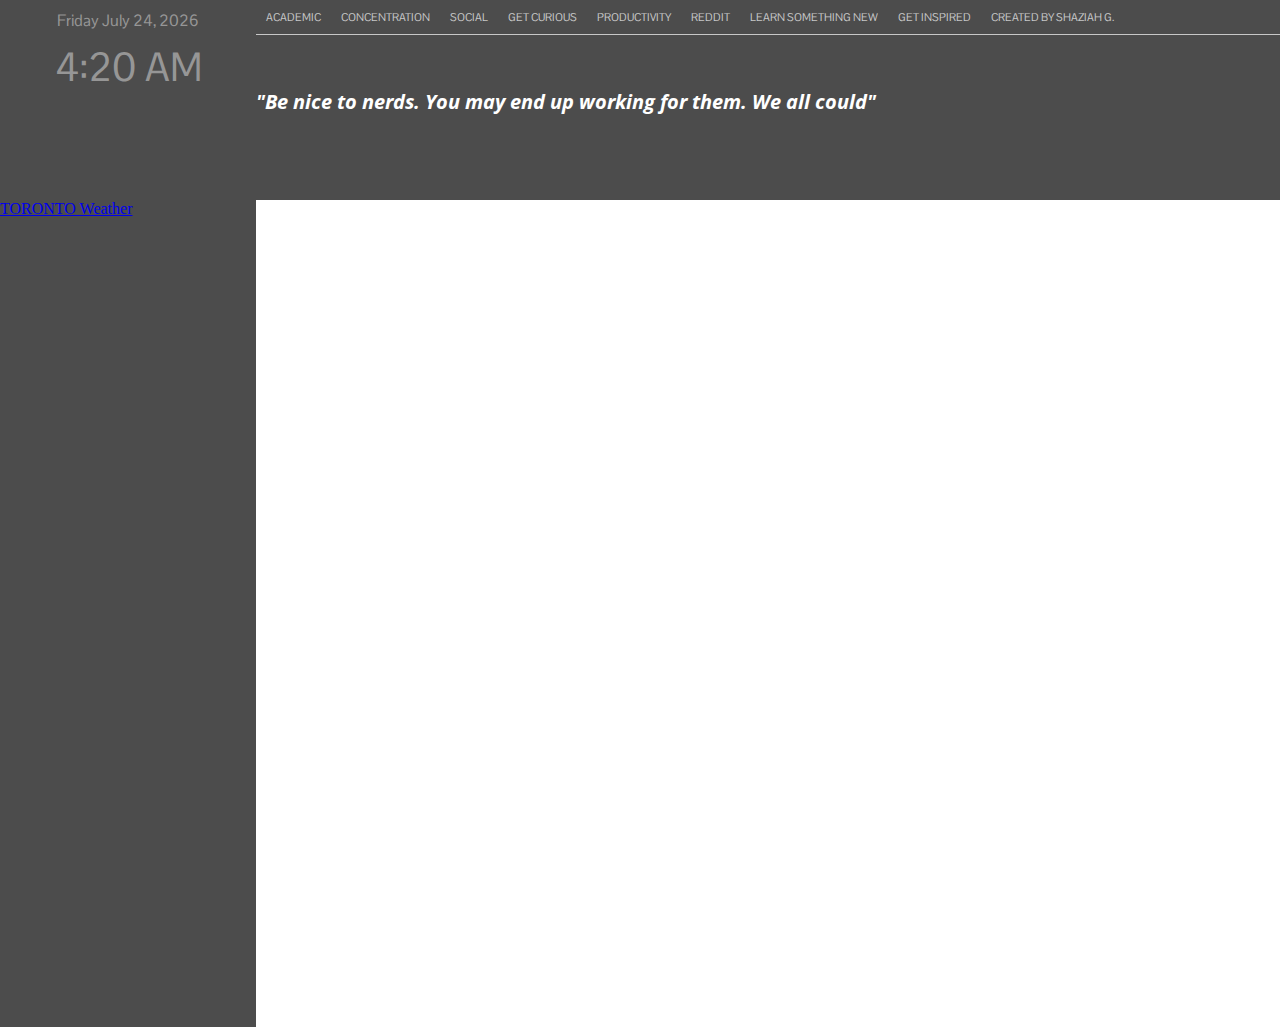
<file: index.html>
<!DOCTYPE html>

<html>

<head>
    <title>Homepage</title>
    <!--

      ______ .______       _______     ___   .___________. _______  _______     .______   ____    ____         _______. __    __       ___      ________   __       ___       __    __
     /      ||   _  \     |   ____|   /   \  |           ||   ____||       \    |   _  \  \   \  /   /        /       ||  |  |  |     /   \    |       /  |  |     /   \     |  |  |  |
    |  ,----'|  |_)  |    |  |__     /  ^  \ `---|  |----`|  |__   |  .--.  |   |  |_)  |  \   \/   /        |   (----`|  |__|  |    /  ^  \   `---/  /   |  |    /  ^  \    |  |__|  |
    |  |     |      /     |   __|   /  /_\  \    |  |     |   __|  |  |  |  |   |   _  <    \_    _/          \   \    |   __   |   /  /_\  \     /  /    |  |   /  /_\  \   |   __   |
    |  `----.|  |\  \----.|  |____ /  _____  \   |  |     |  |____ |  '--'  |   |  |_)  |     |  |        .----)   |   |  |  |  |  /  _____  \   /  /----.|  |  /  _____  \  |  |  |  |
     \______|| _| `._____||_______/__/     \__\  |__|     |_______||_______/    |______/      |__|        |_______/    |__|  |__| /__/     \__\ /________||__| /__/     \__\ |__|  |__|

     Created by Shaziah G.
    -->
    <link rel="stylesheet" href="styles/style.css" type="text/css" />
    <link href="https://fonts.googleapis.com/css?family=Pontano+Sans|Open+Sans" rel="stylesheet">
    <meta charset="utf-8">
    <meta http-equiv="X-UA-Compatible" content="IE=edge">
    <meta name="viewport" content="width=device-width, initial-scale=1">
    <script src="http://code.jquery.com/jquery-3.3.1.min.js" integrity="sha256-FgpCb/KJQlLNfOu91ta32o/NMZxltwRo8QtmkMRdAu8=" crossorigin="anonymous"></script>
    <script src="https://ajax.googleapis.com/ajax/libs/jquery/3.3.1/jquery.min.js"></script>
<!--take out one jQuery cds link-->
<script type="text/javascript" src="quote.js"></script>
<div class="tso_default_style">
  <!--<script>TheySaidSo.render({ quote : 'VsevE5h3LUUiZedYPKPwlweF'});</script>-->
</div>
</script>
    <script>
    function startTime() {
        var monthNames = [ "January", "February", "March", "April", "May", "June",
        "July", "August", "September", "October", "November", "December" ];
        var days = [ "Sunday", "Monday", "Tuesday", "Wednesday", "Thursday", "Friday",
        "Saturday"];

        var today = new Date();
        var h = today.getHours();
        var ampm ="A";
        if (h>=12)
            ampm="P";
        if (h>12)
        {
        	h-=12;
    }
        else if (h==0)
            h=12;
        var mi = today.getMinutes();
        mi = checkTime(mi);

        n =  new Date();
    y = n.getFullYear();
    m = monthNames[n.getMonth()];
    hi=today.getDay();

    d = n.getDate();
    hello=days[hi];

        document.getElementById('date').innerHTML = hello+" " + m + " " +d+", "+ y;
        document.getElementById('time').innerHTML =h + ":" + mi+" "+ampm+"M";

        var t = setTimeout(startTime, 500);
    }
    function checkTime(i) {
        if (i < 10) {i = "0" + i};  // add zero in front of numbers < 10
        return i;
    }


        </script>
</head>

<body onload="GimmeQuote()"> <!-- startTime() function removed-->
    <div class="side1">
        <div class="side1_1">
           <div class="" id="date"></div>
            <div id="time"></div>
        </div>

        <div class="side1-2">


          <a class="weatherwidget-io" href="https://forecast7.com/en/43d65n79d38/toronto/" data-label_1="TORONTO" data-label_2="Weather" data-icons="Climacons Animated" data-days="3" data-theme="dark" >TORONTO Weather</a>
          <script>
          !function(d,s,id){var js,fjs=d.getElementsByTagName(s)[0];if(!d.getElementById(id)){js=d.createElement(s);js.id=id;js.src='https://weatherwidget.io/js/widget.min.js';fjs.parentNode.insertBefore(js,fjs);}}(document,'script','weatherwidget-io-js');
          </script>
        </div>
    </div>
    <div class="side2">
          <div class="side2-1">
              <!-- part of side 2 with navigation + quote -->

                <div class="navbar">
                  <div class="dropdown">


                  <div class="button">
                  <button class="btnlabel">ACADEMIC
                  </button>
                  <div class="dropdown-content">
                    <a href="https://q.utoronto.ca/">Querqus</a>
                    <a href="https://q.utoronto.ca/courses/69790/pages/labs">C - Labs</a>
                    <a href="https://www.onlinegdb.com/online_c_compiler">C - Online C Compiler</a>
                    <a href="https://webworkq.act.utoronto.ca/webwork2/MAT187H1_S_LEC0101/?ext_lti_assignment_id=0a9315b5-2cd5-4746-b023-f2548039a97b&oauth_consumer_key=jrqbGDjkJ6hHXh3n&tool_consumer_info_product_family_code=canvas&lis_person_contact_email_primary=shaziah.gafur%40mail.utoronto.ca&custom_canvas_workflow_state=available&oauth_signature=Ww5BcooISzl5ukpoxz1cn15lA%2Fk%3D&tool_consumer_instance_name=University of Toronto&oauth_callback=about%3Ablank&context_id=2661ad1057ab7c07ac27a91c04329f5a63a138b5&ext_roles=urn%3Alti%3Ainstrole%3Aims%2Flis%2FStudent%2Curn%3Alti%3Arole%3Aims%2Flis%2FLearner%2Curn%3Alti%3Asysrole%3Aims%2Flis%2FUser&launch_presentation_return_url=https%3A%2F%2Fq.utoronto.ca%2Fcourses%2F74624%2Fassignments&custom_canvas_user_id=208070&oauth_version=1.0&oauth_signature_method=HMAC-SHA1&roles=Learner&lis_outcome_service_url=https%3A%2F%2Fq.utoronto.ca%2Fapi%2Flti%2Fv1%2Ftools%2F815%2Fgrade_passback&tool_consumer_instance_guid=dsWzekD5khhODOqBAcRfXKcKKo0XpVhgmkX973K4%3Acanvas-lms&lis_person_name_full=Shaziah Gafur&context_label=MAT187H1 S LEC0101&custom_canvas_api_domain=q.utoronto.ca&lis_result_sourcedid=815-74624-110794-208070-ec0b8e4647fb8f53289e4558f39562ee459c500b&lti_version=LTI-1p0&user_id=48e0261c88b863dc2464d2f5d10daf5c25b0690a&ext_outcomes_tool_placement_url=https%3A%2F%2Fq.utoronto.ca%2Fapi%2Flti%2Fv1%2Fturnitin%2Foutcomes_placement%2F815&launch_presentation_document_target=iframe&oauth_timestamp=1547126165&context_title=MAT187H1 S LEC0101 20191%3ACalculus II&custom_canvas_assignment_id=110794&custom_context_memberships_url=https%3A%2F%2Fq.utoronto.ca%2Fapi%2Flti%2Fcourses%2F74624%2Fmembership_service&ext_outcome_submission_submitted_at_accepted=true&resource_link_title=WeBWorK&lis_person_sourcedid=1005179101&custom_canvas_course_id=74624&ext_outcome_result_total_score_accepted=true&tool_consumer_instance_contact_email=notifications%40instructure.com&oauth_nonce=UuWGBeC2MzQlrEmIoabJl0Aw1soilcap4i8m49fDiv4&lis_course_offering_sourcedid=MAT187H1-S-LEC0101-20191&lti_message_type=basic-lti-launch-request&tool_consumer_info_version=cloud&user_image=https%3A%2F%2Fcanvas.instructure.com%2Fimages%2Fmessages%2Favatar-50.png&launch_presentation_locale=en-CA&ext_outcome_data_values_accepted=url%2Ctext&lis_person_name_family=Gafur&lis_person_name_given=Shaziah&custom_canvas_user_login_id=gafursh1&custom_canvas_assignment_points_possible=9&custom_canvas_assignment_title=WeBWorK&custom_canvas_enrollment_state=active&ext_ims_lis_basic_outcome_url=https%3A%2F%2Fq.utoronto.ca%2Fapi%2Flti%2Fv1%2Ftools%2F815%2Fext_grade_passback&resource_link_id=5a95ee0ec482c6f007b49e6ae97fdc420c5105fe
                    ">Calc WebWork</a>
                    <a href="https://app.tophat.com/e/457834/assigned/">Calc TopHat</a>
                    <a href="http://www.math.utoronto.ca/burbulla/detailed/mat187testsandexams/">Calc Past Tests & Exams</a>
                    <a href="https://q.utoronto.ca/courses/70863/modules/items/487646">ECE Assignments</a>
                    <a href="https://q.utoronto.ca/courses/70863/modules/items/488508">ECE Lecture Outline</a>
                    <a href="https://edugen.wileyplus.com/edugen/lti/main.uni">ECE Chapter Resources & Practice</a>
                    <a href="https://q.utoronto.ca/courses/74186/external_tools/828">MIE Assignments</a>
                    <a href="http://wps.pearsoned.co.uk/ema_ge_hibbeler_dynamics14_msa/252/64513/16515376.cw/index.html">MIE Study Area</a>
                    <a href="http://openvellum.ecollege.com/EnterCourse/SMS.html?SMSResponse&returnUrl=https%3A%2F%2Fportal.mypearson.com%2Fportal&accountUrl=https%3A%2F%2Fregister.pearsoncmg.com%2Fuserprofile%2Fup_login.jsp&logoutUrl=https%3A%2F%2Fmedia.pearsoncmg.com%2Fportal%2Fpages%2FLMS-Signout.html&courseId=khalili01138&key=1967010657744334900152019">MIE Course Home</a>
                    <a href="https://q.utoronto.ca/courses/70114">ESP Home</a>
                    <a href="https://q.utoronto.ca/courses/70114/quizzes">ESP ALEx</a>
                    <a href="https://piazza.com/class/">Piazza</a>
                    </div>
                  </div>

                  <div class="button">
                  <button class="btnlabel">CONCENTRATION
                  </button>
                  <div class="dropdown-content">
                    <a href="https://www.noisli.com/">Noisli</a>
                    <a href="https://www.youtube.com/watch?v=TqmDn2URAvc&t=15s">Epic Motivational Mix</a>
                    <a href="https://play.spotify.com/album/4GusunD6mDAoPYxtRcHZyP">Spotify Study Music</a>
                    <a href="https://www.miniclip.com/games/tag/5-minutes/en">5 Minute Games on Miniclip</a>
                  </div>
                  </div>

                  <div class="button">
                  <button class="btnlabel">SOCIAL
                  </button>
                  <div class="dropdown-content">
                    <a href="https://www.facebook.com/">Facebook</a>
                    <a href="https://twitter.com/">Twitter</a>
                    <a href="https://www.linkedin.com/in/">LinkedIn</a>
                    <a href="#">Instagram</a>
                  </div>
                  </div>

                  <div class="button">
                  <button class="btnlabel">GET CURIOUS
                  </button>
                  <div class="dropdown-content">
                    <a href="https://curiosity.com/">Curiosity.com</a>
                    <a href="http://www.businessinsider.com/sai">Business Insider Tech</a>
                    <a href="https://www.recode.net/">Recode</a>
                    <a href="#">Mashable</a>
                    <a href="https://latesthackingnews.com/">Latest Hacking News</a>
                    <a href="http://www.marketwatch.com/">MarketWatch</a>
                    <a href="https://techcrunch.com/">TechCrunch</a>
                    <a href="https://www.howstuffworks.com/">HowStuffWorks</a>
                    <a href="https://www.theverge.com/">The Verge</a>
                  </div>
                  </div>

                  <div class="button">
                  <button class="btnlabel">PRODUCTIVITY
                  </button>
                  <div class="dropdown-content">
                    <a href="https://todoist.com/app?lang=en#agenda%2Foverdue%20%26%20!assigned%20to%3A%20other%2C%20today%20%26%20!assigned%20to%3A%20other">Todoist</a>
                    <a href="https://keep.google.com/u/0/">Google Keep</a>
                    <a href="https://slack.com/">Slack</a>
                    <a href="https://discordapp.com/channels/@me">Discord</a>
                  </div>
                  </div>

                  <div class="button">
                  <button class="btnlabel">REDDIT
                  </button>
                  <div class="dropdown-content">
                    <a href="https://www.reddit.com/r/ProjectReddit/">r/ProjectReddit</a>
                    <a href="https://www.reddit.com/r/dailyprogrammer">r/DailyProgrammer</a>
                    <a href="https://www.reddit.com/r/cscareerquestions">r/CS Career Questions</a>
                    <a href="https://www.reddit.com/r/youshouldknow">r/YouShouldKnow</a>
                    <a href="https://www.reddit.com/r/Technology">r/Technology</a>
                    <a href="https://www.reddit.com/r/SoftwareEngineering">r/SoftwareEngineering</a>
                    <a href="https://www.reddit.com/r/Philosophy">r/Philosophy</a>
                    <a href="https://www.reddit.com/r/HowtoHack">r/HowtoHack</a>
                    <a href="https://www.reddit.com/r/Futurology">r/Futurology</a>
                    <a href="https://www.reddit.com/r/Engineering">r/Engineering</a>
                    <a href="https://www.reddit.com/r/CrazyIdeas">r/Crazy Ideas</a>
                  </div>
                  </div>

                  <div class="button">
                  <button class="btnlabel">LEARN SOMETHING NEW
                  </button>
                  <div class="dropdown-content">
                    <a href="#">edX</a>
                    <a href="#">Coursera</a>
                    <a href="https://www.youtube.com/learncodeacademy/">Learncode.Academy</a>
                    <a href="#">Lynda</a>
                    <a href="#">Mango Languages</a>
                    <a href="https://www.youtube.com/channel/UCM-DpUDIc2w599QZKGmBYcg">Anthony Geranio</a>
                    <a href="https://www.youtube.com/channel/UC4QZ_LsYcvcq7qOsOhpAX4A">ColdFusion</a>
                    <a href="https://www.youtube.com/channel/UC1_uAIS3r8Vu6JjXWvastJg">MathLoger</a>
                    <a href="https://www.youtube.com/channel/UCHGAqdQBKTVON_FUCIYCh3Q">MercifulServant</a>
                    <a href="https://www.youtube.com/channel/UCdJ9oJ2GUF8Vmb-G63ldGWg">Reactions</a>
                    <a href="https://www.youtube.com/channel/UCLXo7UDZvByw2ixzpQCufnA">Vox</a>
                    <a href="https://www.youtube.com/channel/UCHnyfMqiRRG1u-2MsSQLbXA">Veritasium</a>
                    <a href="https://www.youtube.com/channel/UCZYTClx2T1of7BRZ86-8fow">SciShow</a>
                    <a href="https://www.youtube.com/channel/UCzWQYUVCpZqtN93H8RR44Qw">Seeker</a>
                    <a href="https://www.youtube.com/channel/UCsooa4yRKGN_zEE8iknghZA">TED Ed</a>


                  </div>
                  </div>

                  <div class="button">
                  <button class="btnlabel"><a href ="https://www.pinterest.ca/pin/328973947764656265/?lp=true">GET INSPIRED</a>
                  </button>

                  </div>

                  <div class="button">
                  <button class="btnlabel"><a href ="https://github.com/ShaziahGafur/homepage">CREATED BY SHAZIAH G.</a>
                  </button>
                  </div>

                  </div>
                </div>

              <h1 id="quote">Quote of the Day</h1>
              <script type="text/javascript" src="allQuotes.js"></script>
          </div>
          <!--end of side 2.1 -->

          <div class="side2-2">
              <iframe class="iframe-1" height=427px  style="border:none;" src="https://techcrunch.com/">
                <p>Your browser does not support iframes.</p>
              </iframe>
              <iframe height=427px style="border:none;" src="https://www.howstuffworks.com">
                <p>Your browser does not support iframes.</p>
              </iframe>
              <iframe class="iframe-1" height=400px  style="border:none;" src="https://curiosity.com/">
                <p>Your browser does not support iframes.</p>
              </iframe>
              <iframe height=400px style="border:none;" src="https://www.businessinsider.com/">
                <p>Your browser does not support iframes.</p>
              </iframe>
          </div>

      </div>
  </body>

</html>
</file>
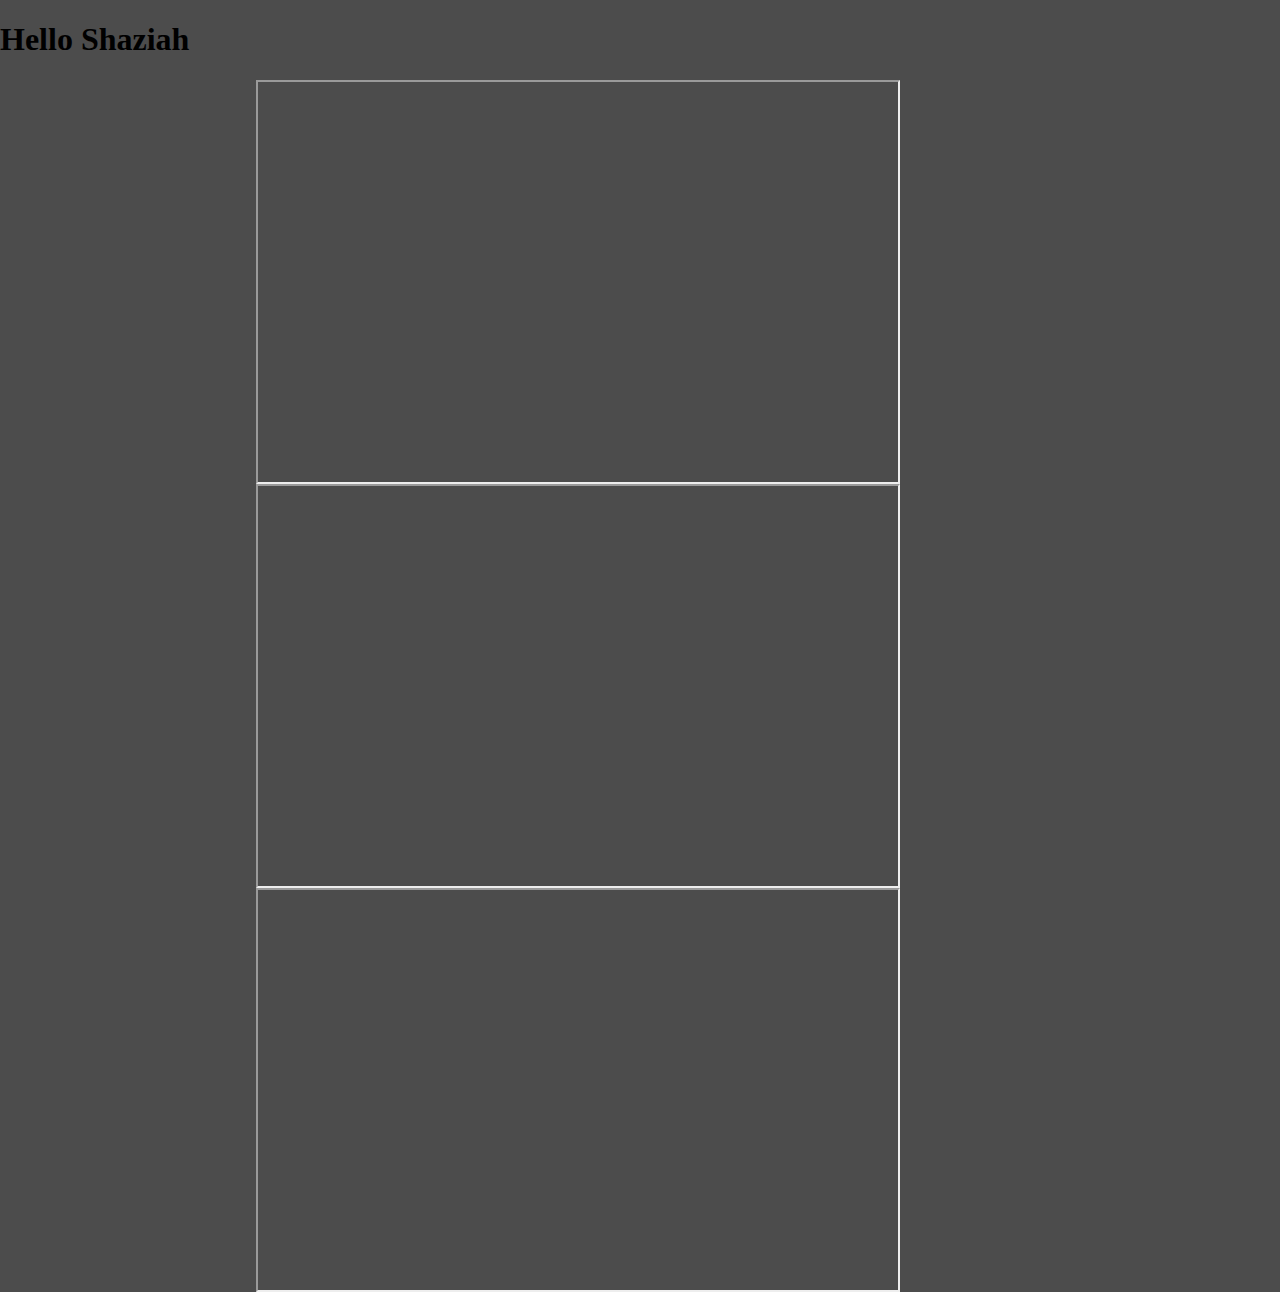
<file: iframes.html>
<!doctype html>
<html lang="en">

<head>
  <style>
    iframe{
      margin-left: 20%;
    }
  </style>

  <meta charset="utf-8">
  <meta name='viewport' content='width=device-width, initial-scale=1'>
  <link rel="stylesheet" href="styles/style.css"/>

  </head>
  <body onload="alertUser()">
    <script type="text/javascript" src="http://100widgets.com/js_data.php?id=168"></script>
<h1>Hello Shaziah</h1>

<iframe width=60%px height=400px src="https://en.wikipedia.org/wiki/Special:Random">
  <p>Your browser does not support iframes.</p>
</iframe>

<iframe width=60%px height=400px src="https://latesthackingnews.com/">
  <p>Your browser does not support iframes.</p>
</iframe>

<iframe width=60%px height=400px src="http://tumblr.curiosity.com/random">
  <p>Your browser does not support iframes.</p>
</iframe>


</body>
</html>
</file>
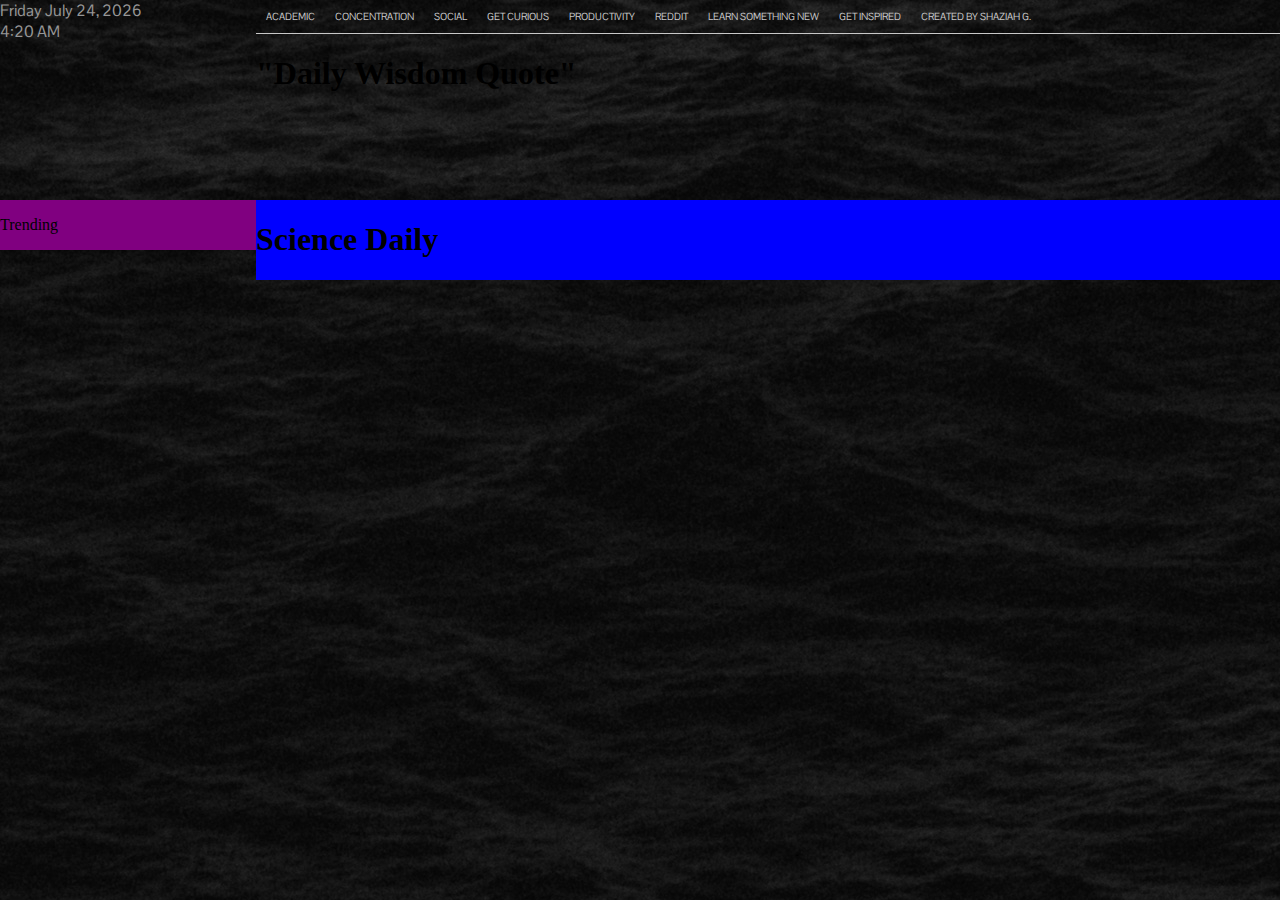
<file: test.html>
<!DOCTYPE html>

<html>

<head>
    <title>Homepage</title>
    <!--

      ______ .______       _______     ___   .___________. _______  _______     .______   ____    ____         _______. __    __       ___      ________   __       ___       __    __
     /      ||   _  \     |   ____|   /   \  |           ||   ____||       \    |   _  \  \   \  /   /        /       ||  |  |  |     /   \    |       /  |  |     /   \     |  |  |  |
    |  ,----'|  |_)  |    |  |__     /  ^  \ `---|  |----`|  |__   |  .--.  |   |  |_)  |  \   \/   /        |   (----`|  |__|  |    /  ^  \   `---/  /   |  |    /  ^  \    |  |__|  |
    |  |     |      /     |   __|   /  /_\  \    |  |     |   __|  |  |  |  |   |   _  <    \_    _/          \   \    |   __   |   /  /_\  \     /  /    |  |   /  /_\  \   |   __   |
    |  `----.|  |\  \----.|  |____ /  _____  \   |  |     |  |____ |  '--'  |   |  |_)  |     |  |        .----)   |   |  |  |  |  /  _____  \   /  /----.|  |  /  _____  \  |  |  |  |
     \______|| _| `._____||_______/__/     \__\  |__|     |_______||_______/    |______/      |__|        |_______/    |__|  |__| /__/     \__\ /________||__| /__/     \__\ |__|  |__|

     Created by Shaziah G.
    -->
    <link rel="stylesheet" href="styles/test.css" type="text/css" />
    <link href="https://fonts.googleapis.com/css?family=Pontano+Sans" rel="stylesheet">
    <meta charset="utf-8">
    <meta http-equiv="X-UA-Compatible" content="IE=edge">
    <meta name="viewport" content="width=device-width, initial-scale=1">
    <script>
    function startTime() {
        var monthNames = [ "January", "February", "March", "April", "May", "June",
        "July", "August", "September", "October", "November", "December" ];
        var days = [ "Sunday", "Monday", "Tuesday", "Wednesday", "Thursday", "Friday",
        "Saturday"];

        var today = new Date();
        var h = today.getHours();
        var ampm ="A";
        if (h>=12)
            ampm="P";
        if (h>12)
        {
        	h-=12;
    }
        else if (h==0)
            h=12;
        var mi = today.getMinutes();
        mi = checkTime(mi);

        n =  new Date();
    y = n.getFullYear();
    m = monthNames[n.getMonth()];
    hi=today.getDay();

    d = n.getDate();
    hello=days[hi];

        document.getElementById('date').innerHTML = hello+" " + m + " " +d+", "+ y;
        document.getElementById('time').innerHTML =h + ":" + mi+" "+ampm+"M";

        var t = setTimeout(startTime, 500);
    }
    function checkTime(i) {
        if (i < 10) {i = "0" + i};  // add zero in front of numbers < 10
        return i;
    }


        </script>
</head>

<body onload="startTime()">
    <div class="side1">
        <div class="side1_1">
           <div class="" id="date"></div>
            <div id="time"></div>
        </div>

        <div class="side1-2">
            <p>Trending</p>
        </div>
    </div>
    <div class="side2">
        <div class="side2-1">
            <!-- part of side 2 with navigation + quote -->

              <div class="navbar">
                <div class="dropdown">


                <div class="button">
                <button class="btnlabel">ACADEMIC
                </button>
                <div class="dropdown-content">
                  <a href="https://q.utoronto.ca/">Querqus</a>
                  <a href="http://www.math.toronto.edu/burbulla/">Math Notes</a>
                </div>
                </div>

                <div class="button">
                <button class="btnlabel">CONCENTRATION
                </button>
                <div class="dropdown-content">
                  <a href="https://www.noisli.com/">Noisli</a>
                  <a href="https://www.youtube.com/watch?v=TqmDn2URAvc&t=15s">Epic Motivational Mix</a>
                  <a href="https://play.spotify.com/album/4GusunD6mDAoPYxtRcHZyP">Spotify Study Music</a>
                </div>
                </div>

                <div class="button">
                <button class="btnlabel">SOCIAL
                </button>
                <div class="dropdown-content">
                  <a href="https://www.facebook.com/">Facebook</a>
                  <a href="https://twitter.com/">Twitter</a>
                  <a href="https://www.linkedin.com/in/">LinkedIn</a>
                  <a href="#">Instagram</a>
                </div>
                </div>

                <div class="button">
                <button class="btnlabel">GET CURIOUS
                </button>
                <div class="dropdown-content">
                  <a href="https://curiosity.com/">Curiosity.com</a>
                  <a href="http://www.businessinsider.com/sai">Business Insider Tech</a>
                  <a href="https://www.recode.net/">Recode</a>
                  <a href="#">Mashable</a>
                  <a href="https://latesthackingnews.com/">Latest Hacking News</a>
                  <a href="http://www.marketwatch.com/">MarketWatch</a>
                  <a href="https://techcrunch.com/">TechCrunch</a>
                  <a href="https://www.howstuffworks.com/">HowStuffWorks</a>
                  <a href="https://www.theverge.com/">The Verge</a>
                </div>
                </div>

                <div class="button">
                <button class="btnlabel">PRODUCTIVITY
                </button>
                <div class="dropdown-content">
                  <a href="https://todoist.com/app?lang=en#agenda%2Foverdue%20%26%20!assigned%20to%3A%20other%2C%20today%20%26%20!assigned%20to%3A%20other">Todoist</a>
                  <a href="https://keep.google.com/u/0/">Google Keep</a>
                  <a href="https://slack.com/">Slack</a>
                  <a href="https://discordapp.com/channels/@me">Discord</a>
                </div>
                </div>

                <div class="button">
                <button class="btnlabel">REDDIT
                </button>
                <div class="dropdown-content">
                  <a href="https://www.reddit.com/r/ProjectReddit/">r/ProjectReddit</a>
                  <a href="https://www.reddit.com/r/dailyprogrammer">r/DailyProgrammer</a>
                  <a href="https://www.reddit.com/r/cscareerquestions">r/CS Career Questions</a>
                  <a href="https://www.reddit.com/r/youshouldknow">r/YouShouldKnow</a>
                  <a href="https://www.reddit.com/r/Technology">r/Technology</a>
                  <a href="https://www.reddit.com/r/SoftwareEngineering">r/SoftwareEngineering</a>
                  <a href="https://www.reddit.com/r/Philosophy">r/Philosophy</a>
                  <a href="https://www.reddit.com/r/HowtoHack">r/HowtoHack</a>
                  <a href="https://www.reddit.com/r/Futurology">r/Futurology</a>
                  <a href="https://www.reddit.com/r/Engineering">r/Engineering</a>
                  <a href="https://www.reddit.com/r/CrazyIdeas">r/Crazy Ideas</a>
                </div>
                </div>

                <div class="button">
                <button class="btnlabel">LEARN SOMETHING NEW
                </button>
                <div class="dropdown-content">
                  <a href="#">edX</a>
                  <a href="#">Coursera</a>
                  <a href="https://www.youtube.com/learncodeacademy/">Learncode.Academy</a>
                  <a href="#">Lynda</a>
                  <a href="#">Mango Languages</a>
                  <a href="https://www.youtube.com/channel/UCM-DpUDIc2w599QZKGmBYcg">Anthony Geranio</a>
                  <a href="https://www.youtube.com/channel/UC4QZ_LsYcvcq7qOsOhpAX4A">ColdFusion</a>
                  <a href="https://www.youtube.com/channel/UC1_uAIS3r8Vu6JjXWvastJg">MathLoger</a>
                  <a href="https://www.youtube.com/channel/UCHGAqdQBKTVON_FUCIYCh3Q">MercifulServant</a>
                  <a href="https://www.youtube.com/channel/UCdJ9oJ2GUF8Vmb-G63ldGWg">Reactions</a>
                  <a href="https://www.youtube.com/channel/UCLXo7UDZvByw2ixzpQCufnA">Vox</a>
                  <a href="https://www.youtube.com/channel/UCHnyfMqiRRG1u-2MsSQLbXA">Veritasium</a>
                  <a href="https://www.youtube.com/channel/UCZYTClx2T1of7BRZ86-8fow">SciShow</a>
                  <a href="https://www.youtube.com/channel/UCzWQYUVCpZqtN93H8RR44Qw">Seeker</a>
                  <a href="https://www.youtube.com/channel/UCsooa4yRKGN_zEE8iknghZA">TED Ed</a>


                </div>
                </div>

                <div class="button">
                <button class="btnlabel"><a href ="#">GET INSPIRED</a>
                </button>

                </div>

                <div class="button">
                <button class="btnlabel"><a href ="https://github.com/ShaziahGafur/homepage">CREATED BY SHAZIAH G.</a>
                </button>
                </div>

                </div>
              </div>


            <h1>"Daily Wisdom Quote"</h1>
        </div>
        <!--end of side 2.1 -->

        <div class="side2-2">
            <h1>Science Daily</h1>
        </div>
    </div>
</body>

</html>
</file>
<file: styles/style.css>
html, body {
    margin: 0;
    padding: 0;
    min-height: 100%;
    width: 100%;
}

body{
  background: linear-gradient( rgba(0, 0, 0, 0.7), rgba(0, 0, 0, 0.7) ), url("https://images.unsplash.com/photo-1511881830150-850572962174?ixlib=rb-1.2.1&ixid=eyJhcHBfaWQiOjEyMDd9&auto=format&fit=crop&w=500&q=60");
}

/* Establishing Layout */

.side1{
  float: left;
      width: 20%;
}

.side2{
  float: right;
      width: 80%;

}

.side1_1{
  min-height: 200px;
width: 100%;
float:left;
}

.side1-2{
  float:left;
  width: 100%;
  height: 300px;

}

.side2-1{
width: 100%;
float:left;
min-height: 200px;
}

.side2-2{
  background-color: white/*rgb(10, 21, 40)*/;
  width: 100%;
  float:left;
}

/* Side 1_1 */

#date,#time{
  color: rgb(150,150,150);
  font-family: 'Pontano Sans', sans-serif;
  text-align: center;
  margin-top: 10px;
}

#time{
  font-size: 40px;

}

/*Side1_2*/

#customize-script-container{
  display: none;
}

/*Navigation Bar*/

.navbar {
  overflow: hidden;
  /*background-color: #333;*/ /* bkgrnd colour of entire nav*/
  font-family: 'Pontano Sans', sans-serif;
  border-bottom: solid rgb(200, 200, 200) 1px;
}

.navbar a {
  float: left;
  font-size: 16px;
  color: white;
  text-align: center;
  padding: 14px 16px; /**/
  text-decoration: none;
}

.dropdown,.button {
  float: left;
  overflow: hidden;
}

.dropdown .btnlabel {
  font-size: 11px;
  border: none;
  outline: none;
  color: rgb(200, 200, 200);
  padding: 10px 10px;
  background-color: inherit;
  font-family: inherit;
  margin: 0;
}

.btnlabel > a{
  font-size:inherit;
  margin:0px;
  padding:0px;
  color:inherit;

}

.navbar a:hover, .button:hover button {
  background-color: rgb(2, 30, 73);
}

.dropdown-content {
  display: none;
  position: absolute;
  background-color: #f9f9f9;
  min-width: 160px; /**/
  box-shadow: 0px 8px 16px 0px rgba(0,0,0,0.2);
  z-index: 1;
}

.dropdown-content a {
  float: none;
  color: black;
  padding: 8px 16px;/**/
  text-decoration: none;
  display: block;
  text-align: left;
}

.dropdown-content a:hover {
  background-color: #ddd;
}

.button:hover .dropdown-content {
  display: block;
}

/*Daily Quote */

#quote{
  color:white;
  font-family: 'Open Sans', sans-serif;
  font-size: 20px;
  position: relative;
  top: 40px;
  font-style: italic;
}

/* Side2_2*/
iframe{
  float:left;
  width: 50%;
  style="border:none;
}

.iframe-1{
  background:initial;
}
</file>
<file: styles/test.css>
html, body {
    margin: 0;
    padding: 0;
    min-height: 100%;
    width: 100%;
}

body{
  background: linear-gradient( rgba(0, 0, 0, 0.5), rgba(0, 0, 0, 0.5) ), url("bkgrd.jpg");
}

/* Establishing Layout */

.side1{
  float: left;
      width: 20%;
}

.side2{
  float: right;
      width: 80%;

}

.side1_1{
  min-height: 200px;
width: 100%;
float:left;
}

.side1-2{
  background-color: purple;
  float:left;
  width: 100%;

}

.side2-1{
width: 100%;
float:left;
min-height: 200px;
}

.side2-2{
  background-color: blue;
  width: 100%;
  float:left;
}

/* Side 1_1 */

#date,#time{
  color: rgb(150,150,150);
  font-family: 'Pontano Sans', sans-serif;
}

/*Navigation Bar*/

.navbar {
  overflow: hidden;
  /*background-color: #333;*/ /* bkgrnd colour of entire nav*/
  font-family: 'Pontano Sans', sans-serif;
  border-bottom: solid rgb(200, 200, 200) 1px;
}

.navbar a {
  float: left;
  font-size: 16px;
  color: white;
  text-align: center;
  padding: 14px 16px; /**/
  text-decoration: none;
}

.dropdown,.button {
  float: left;
  overflow: hidden;
}

.dropdown .btnlabel {
  font-size: 10px;
  border: none;
  outline: none;
  color: rgb(200, 200, 200);
  padding: 10px 10px;
  background-color: inherit;
  font-family: inherit;
  margin: 0;
}

.btnlabel > a{
  font-size:inherit;
  margin:0px;
  padding:0px;
  color:inherit;

}

.navbar a:hover, .button:hover button {
  background-color: white;
}

.dropdown-content {
  display: none;
  position: absolute;
  background-color: #f9f9f9;
  min-width: 160px; /**/
  box-shadow: 0px 8px 16px 0px rgba(0,0,0,0.2);
  z-index: 1;
}

.dropdown-content a {
  float: none;
  color: black;
  padding: 12px 16px;/**/
  text-decoration: none;
  display: block;
  text-align: left;
}

.dropdown-content a:hover {
  background-color: #ddd;
}

.button:hover .dropdown-content {
  display: block;
}
</file>
